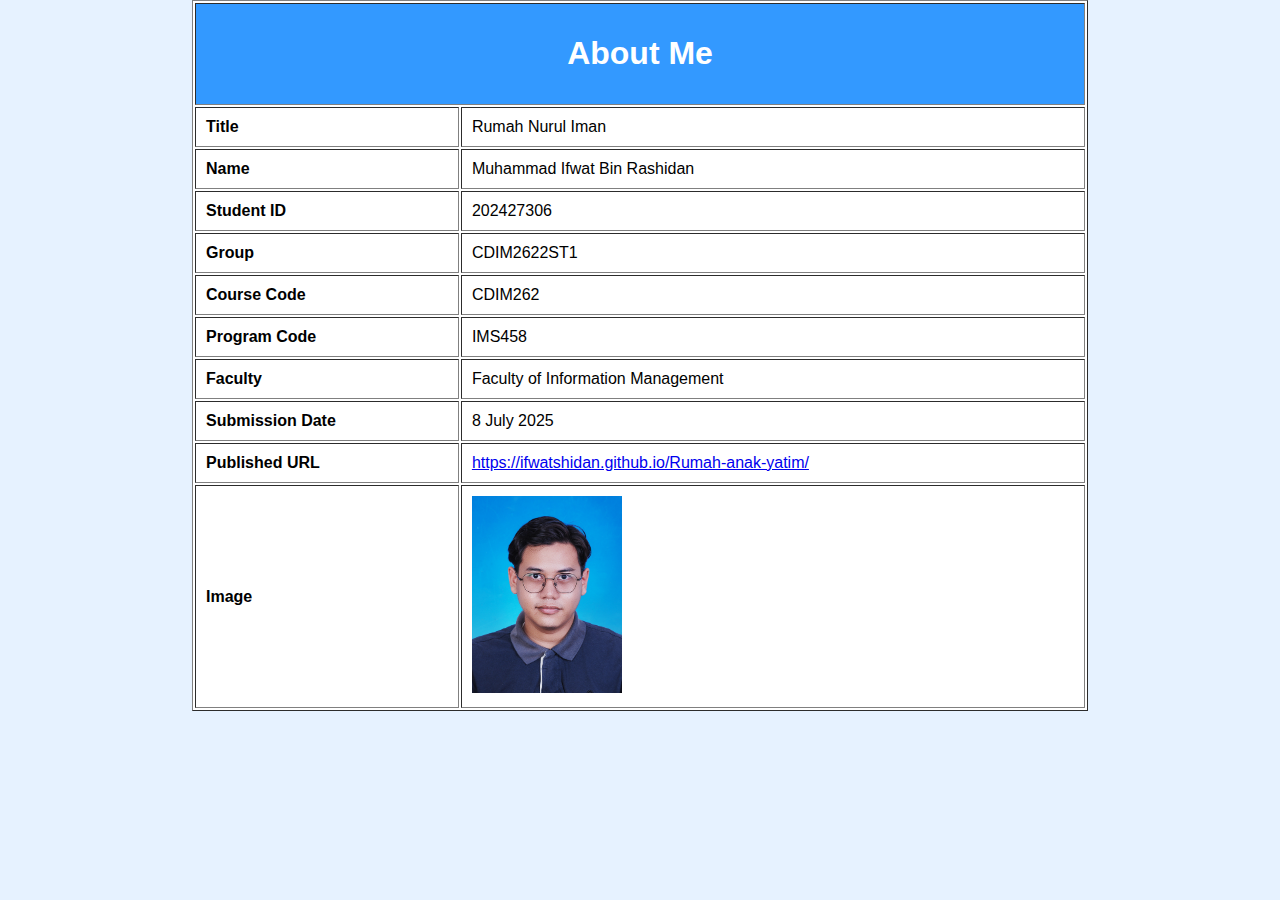
<file: aboutme.html>
<!DOCTYPE html>
<html lang="en">
<head>
  <meta charset="UTF-8">
  <title>About Me</title>
</head>
<body style="margin:0; font-family:Arial, sans-serif; background-color:#e6f2ff;">

<!-- Main Content -->
<table border="1" width="70%" align="center" cellpadding="10" style="background-color:white;">
  <tr>
    <th colspan="2" style="background-color:#3399ff; color:white;">
     <h1>About Me</h1>
    </th>
  </tr>

<tr>
   <td><strong>Title</strong></td>
   <td>Rumah Nurul Iman</td>
</tr>

<tr>
   <td><strong>Name</strong></td>
   <td>Muhammad Ifwat Bin Rashidan</td>
</tr>

<tr>
   <td><strong>Student ID</strong></td>
   <td>202427306</td>
</tr>

<tr>
   <td><strong>Group</strong></td>
   <td>CDIM2622ST1</td>
</tr>

<tr>
   <td><strong>Course Code</strong></td>
   <td>CDIM262</td>
</tr>

<tr>
   <td><strong>Program Code</strong></td>
   <td>IMS458</td>
</tr>

<tr>
   <td><strong>Faculty</strong></td>
   <td>Faculty of Information Management</td>
</tr>

<tr>
   <td><strong>Submission Date</strong></td>
   <td>8 July 2025</td>
</tr>

<tr>
   <td><strong>Published URL</strong></td>
   <td><a href="https://ifwatshidan.github.io/Rumah-anak-yatim/">https://ifwatshidan.github.io/Rumah-anak-yatim/</a></td>
</tr>

<tr>
   <td><strong>Image</strong></td>
   <td><img src="ifwat.JPG" alt="My Photo" width="150"></td>
</tr>
</table>

</body>
</html>
</file>
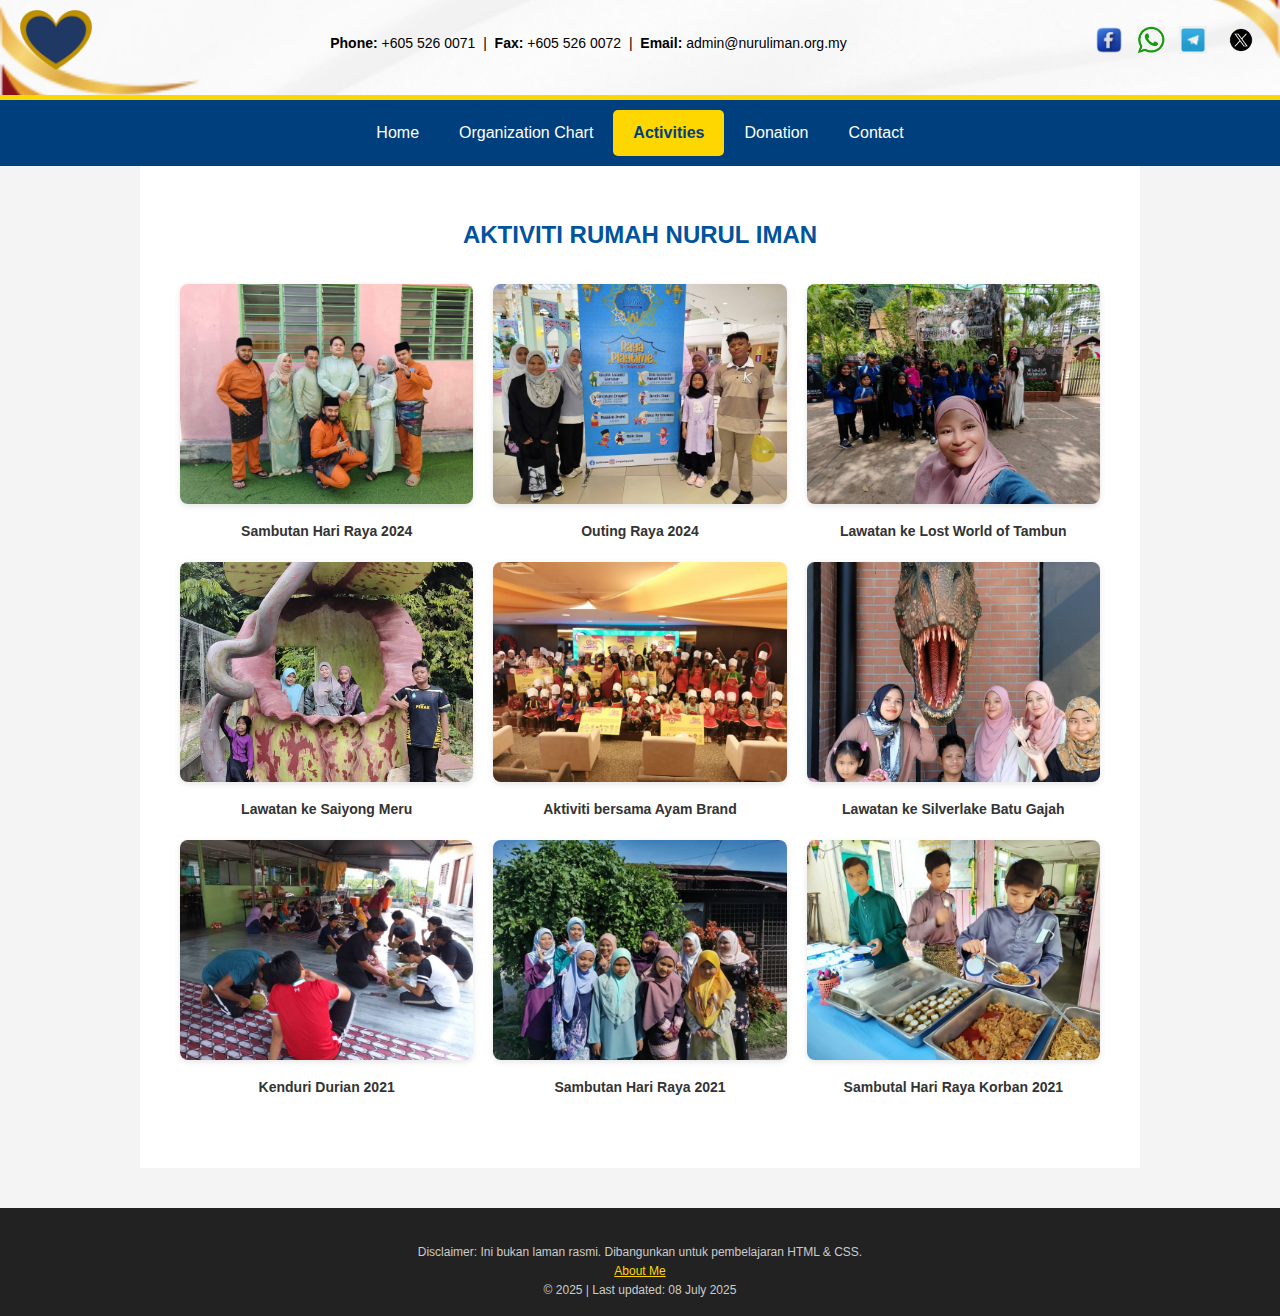
<file: activities.html>
<!DOCTYPE html>
<html lang="en">
<head>
    <meta charset="UTF-8">
    <title>Activities</title>
    <link rel="stylesheet" href="style.css">
</head>
<body>

<header class="custom-header image-header">
  <div class="header-container">
    <div class="header-left">
      <img src="logo.png" alt="Orphanage Logo" class="logo">
    </div>
    <div class="header-middle">
      <p>
        <strong>Phone:</strong> +605 526 0071 &nbsp;|&nbsp;
        <strong>Fax:</strong> +605 526 0072 &nbsp;|&nbsp;
        <strong>Email:</strong> admin@nuruliman.org.my
      </p>
    </div>
    <div class="header-right">
      <a href="https://www.facebook.com/rumah.nuruliman" target="_blank"><img src="facebook.webp" alt="Facebook"></a>
      <a href="https://api.whatsapp.com/send/?phone=60165460071" target="_blank"><img src="whatsapp.png" alt="Whatsapp"></a>
      <a href="https://t.me/rumahnuruliman" target="_blank"><img src="tele.png" alt="Telegram"></a>
      <a href="https://x.com/rumahnuruliman" target="_blank"><img src="twitter.webp" alt="Twitter"></a>
    </div>
  </div>
</header>

<nav>
  <a href="index.html">Home</a>
  <a href="chart.html">Organization Chart</a>
  <a href="activities.html" class="active">Activities</a>
  <a href="donation.html">Donation</a>
  <a href="contact.html">Contact</a>
</nav>

<main>
  <h2 class="activity-title">Aktiviti Rumah Nurul Iman</h2>

 <div class="gallery">

  <div class="gallery-item">
    <a href="#img1"><img src="raya2024.jpg" alt="Raya 2024"></a>
    <p>Sambutan Hari Raya 2024</p>
  </div>

  <div class="gallery-item">
    <a href="#img2"><img src="outingraya2024.jpg" alt="Outing Raya 2024"></a>
    <p>Outing Raya 2024</p>
  </div>

  <div class="gallery-item">
    <a href="#img3"><img src="lostworld.jpg" alt="Lawatan ke Lost World of Tambun"></a>
    <p>Lawatan ke Lost World of Tambun</p>
  </div>

  <div class="gallery-item">
    <a href="#img4"><img src="saiyong.jpg" alt="Lawatan ke Saiyong Meru"></a>
    <p>Lawatan ke Saiyong Meru</p>
  </div>

  <div class="gallery-item">
    <a href="#img5"><img src="ayambrand.jpg" alt="ayam brand"></a>
    <p>Aktiviti bersama Ayam Brand</p>
  </div>

  <div class="gallery-item">
    <a href="#img6"><img src="silverlake.jpg" alt="Silverlake Batu Gajah"></a>
    <p>Lawatan ke Silverlake Batu Gajah</p>
  </div>

  <div class="gallery-item">
    <a href="#img7"><img src="kd2021.jpg" alt="Kenduri Durian 2021"></a>
    <p>Kenduri Durian 2021</p>
  </div>

  <div class="gallery-item">
    <a href="#img8"><img src="raya2021.jpg" alt="Sambutan Hari Raya 2021"></a>
    <p>Sambutan Hari Raya 2021</p>
  </div>

  <div class="gallery-item">
    <a href="#img9"><img src="rayakorban2021.jpg" alt="Sambutal Hari Raya Korban 2021"></a>
    <p>Sambutal Hari Raya Korban 2021</p>
  </div>


</div>


  <!-- Fullscreen Preview (Lightbox style) -->
  <div class="lightbox" id="img1">
    <a href="#!" class="close"></a>
    <img src="raya2024.jpg" alt="Sambutan Raya 2024">
  </div>
  <div class="lightbox" id="img2"><a href="#!" class="close"></a><img src="outingraya2024.jpg"></div>
  <div class="lightbox" id="img3"><a href="#!" class="close"></a><img src="lostworld.jpg"></div>
  <div class="lightbox" id="img4"><a href="#!" class="close"></a><img src="saiyong.jpg"></div>
  <div class="lightbox" id="img5"><a href="#!" class="close"></a><img src="ayambrand.jpg"></div>
  <div class="lightbox" id="img6"><a href="#!" class="close"></a><img src="silverlake.jpg"></div>
  <div class="lightbox" id="img7"><a href="#!" class="close"></a><img src="kd2021.jpg"></div>
  <div class="lightbox" id="img8"><a href="#!" class="close"></a><img src="raya2021.jpg"></div>
  <div class="lightbox" id="img9"><a href="#!" class="close"></a><img src="rayakorban2021.jpg"></div>
</main>


<footer>
<div class="disclaimer">
  <p>Disclaimer: Ini bukan laman rasmi. Dibangunkan untuk pembelajaran HTML & CSS.</p>
  <p><a href="aboutme.html">About Me</a></p>
  <p>© 2025 | Last updated: 08 July 2025</p>
</div>

</footer>

</body>
</html>
</file>
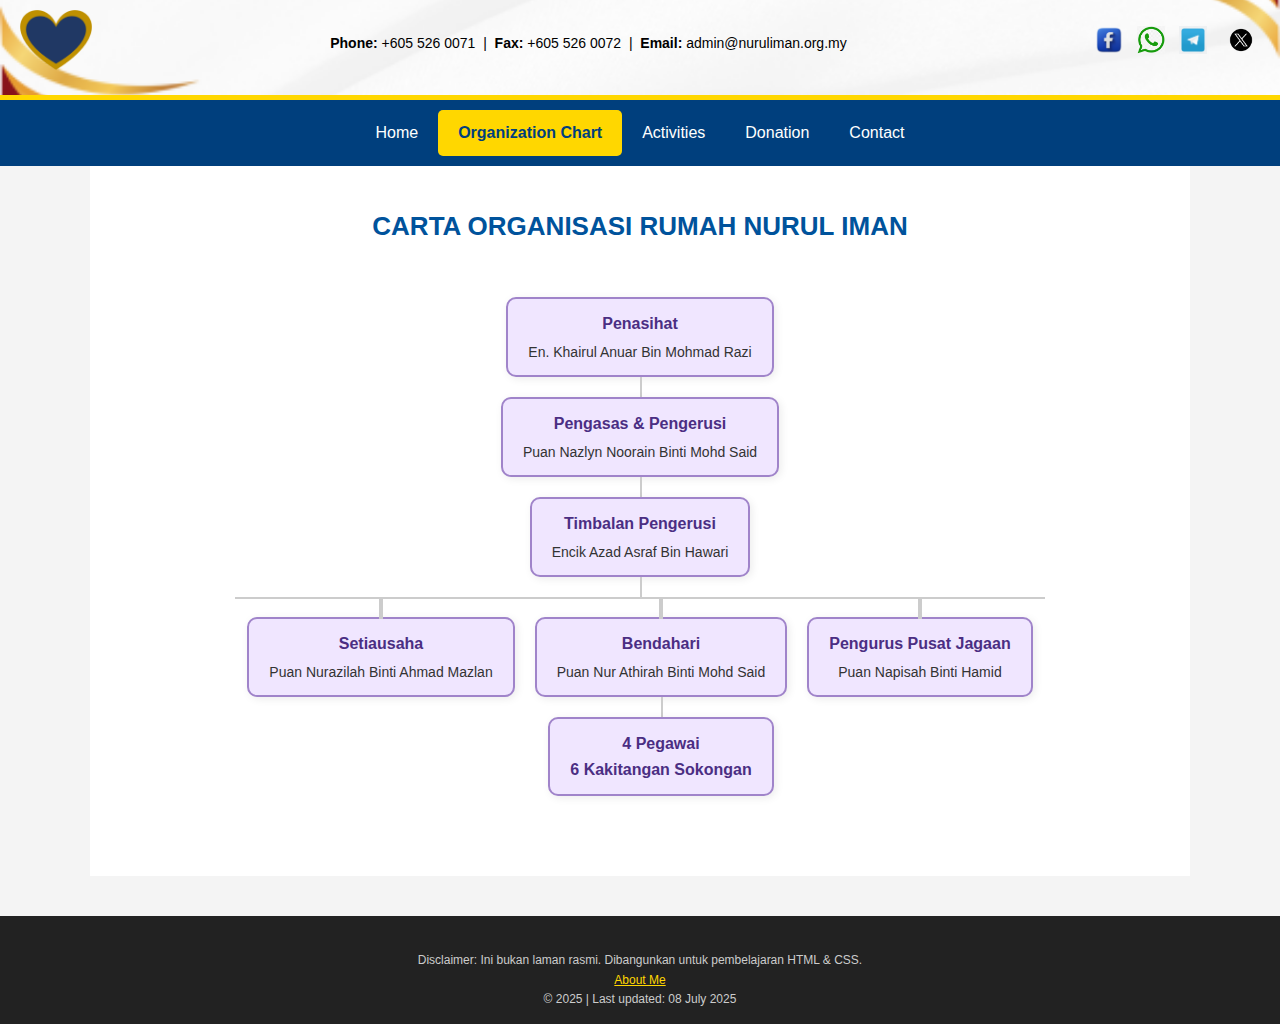
<file: chart.html>
<!DOCTYPE html>
<html lang="en">
<head>
  <meta charset="UTF-8">
  <title>Organization Chart</title>
  <link rel="stylesheet" href="style.css">
</head>
<body>

<header class="custom-header image-header">
  <div class="header-container">
    <div class="header-left">
      <img src="logo.png" alt="Orphanage Logo" class="logo">
    </div>
    <div class="header-middle">
      <p>
        <strong>Phone:</strong> +605 526 0071 &nbsp;|&nbsp;
        <strong>Fax:</strong> +605 526 0072 &nbsp;|&nbsp;
        <strong>Email:</strong> admin@nuruliman.org.my
      </p>
    </div>
    <div class="header-right">
      <a href="https://www.facebook.com/rumah.nuruliman" target="_blank"><img src="facebook.webp" alt="Facebook"></a>
      <a href="https://api.whatsapp.com/send/?phone=60165460071" target="_blank"><img src="whatsapp.png" alt="Whatsapp"></a>
      <a href="https://t.me/rumahnuruliman" target="_blank"><img src="tele.png" alt="Telegram"></a>
      <a href="https://x.com/rumahnuruliman" target="_blank"><img src="twitter.webp" alt="Twitter"></a>
    </div>
  </div>
</header>

<nav>
  <a href="index.html">Home</a>
  <a href="chart.html" class="active">Organization Chart</a>
  <a href="activities.html">Activities</a>
  <a href="donation.html">Donation</a>
  <a href="contact.html">Contact</a>
</nav>

<main class="org-chart-page">
  <h2 class="org-title">Carta Organisasi Rumah Nurul Iman</h2>

  <div class="tree">
    <ul>
      <li>
        <div class="org-box">Penasihat<br><span>En. Khairul Anuar Bin Mohmad Razi</span></div>
        <ul>
          <li>
            <div class="org-box">Pengasas & Pengerusi<br><span>Puan Nazlyn Noorain Binti Mohd Said</span></div>
            <ul>
              <li>
                <div class="org-box">Timbalan Pengerusi<br><span>Encik Azad Asraf Bin Hawari</span></div>
                <ul>
                  <li><div class="org-box">Setiausaha<br><span>Puan Nurazilah Binti Ahmad Mazlan</span></div></li>
                  <li><div class="org-box">Bendahari<br><span>Puan Nur Athirah Binti Mohd Said</span></div>
                    <ul>
                      <li><div class="org-box">4 Pegawai<br>6 Kakitangan Sokongan</div></li>
                    </ul>
                  </li>
                  <li><div class="org-box">Pengurus Pusat Jagaan<br><span>Puan Napisah Binti Hamid</span></div></li>
                </ul>
              </li>
            </ul>
          </li>
        </ul>
      </li>
    </ul>
  </div>
</main>

<footer>
  <div class="disclaimer">
    <p>Disclaimer: Ini bukan laman rasmi. Dibangunkan untuk pembelajaran HTML & CSS.</p>
    <p><a href="aboutme.html">About Me</a></p>
    <p>© 2025 | Last updated: 08 July 2025</p>
  </div>
</footer>

</body>
</html>
</file>
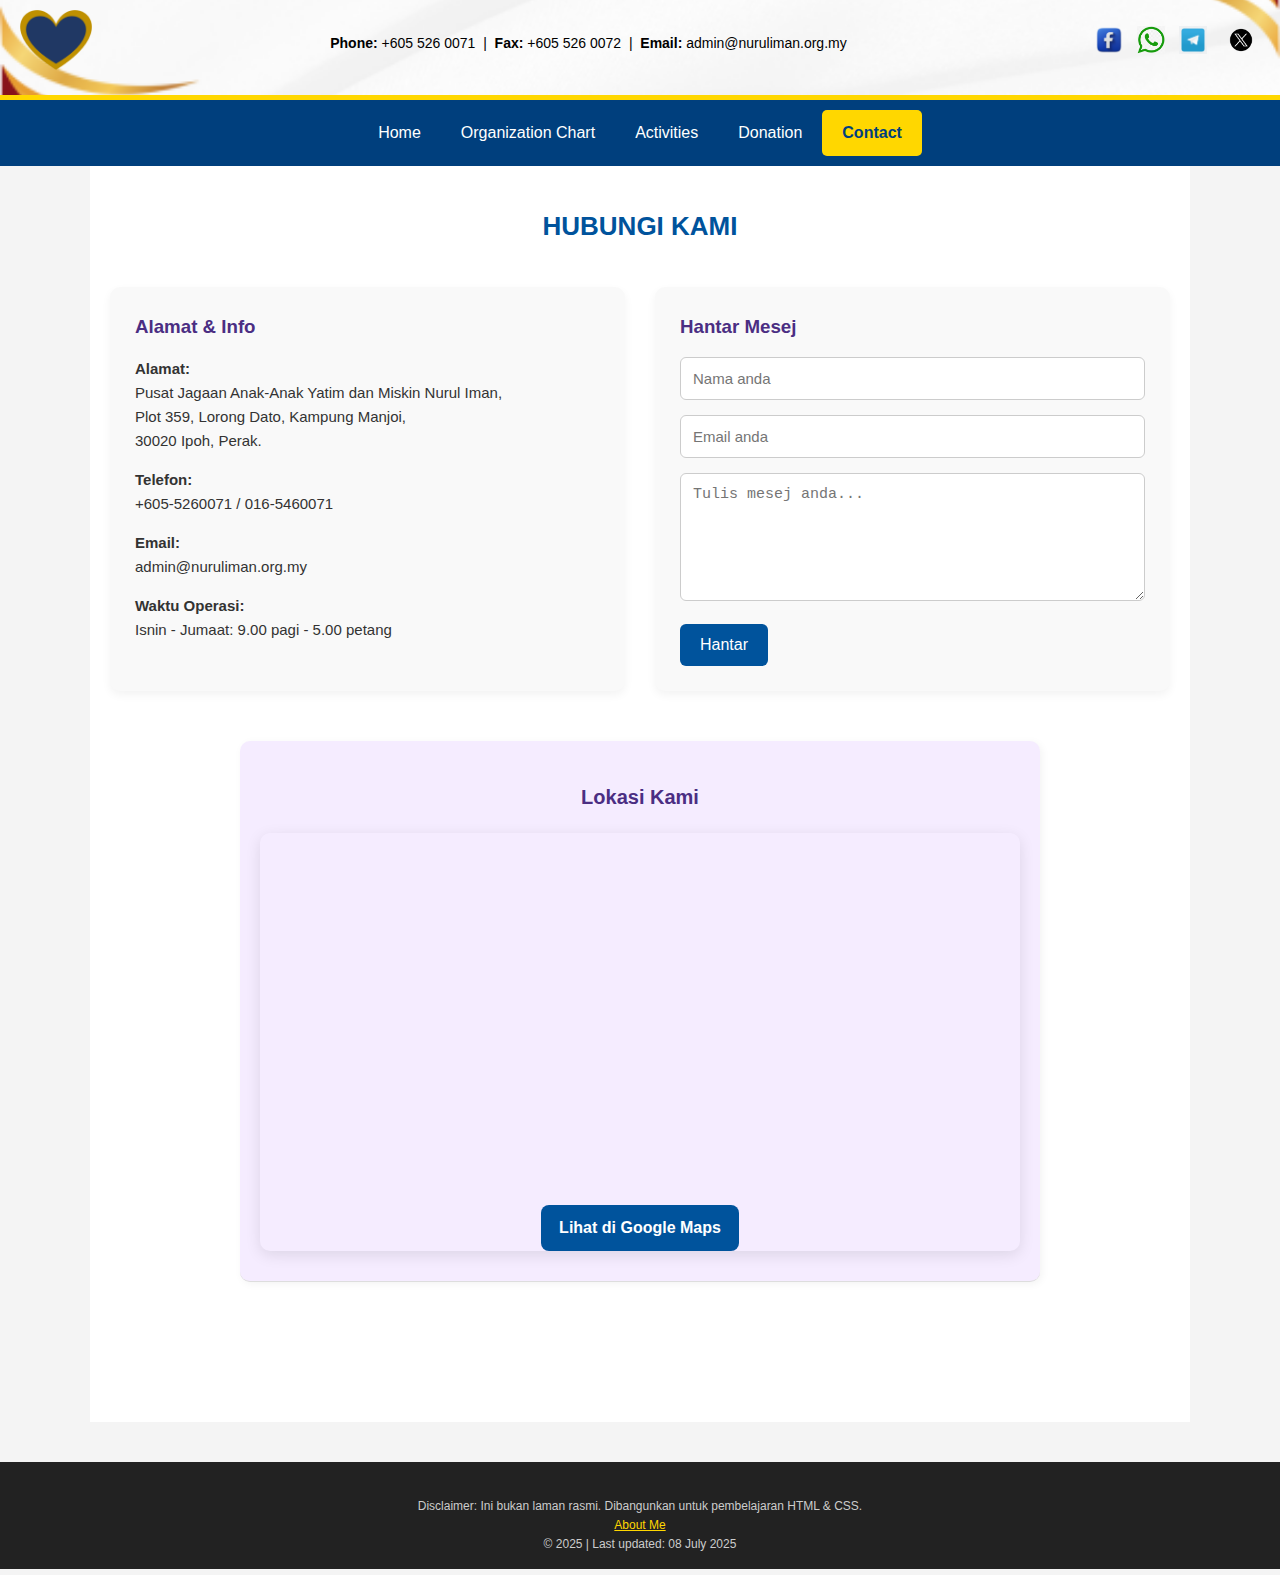
<file: contact.html>
<!DOCTYPE html>
<html lang="en">
<head>
    <meta charset="UTF-8">
    <title>Contact</title>
    <link rel="stylesheet" href="style.css">
</head>
<body>

<header class="custom-header image-header">
  <div class="header-container">
    <div class="header-left">
      <img src="logo.png" alt="Orphanage Logo" class="logo">
    </div>
    <div class="header-middle">
      <p>
        <strong>Phone:</strong> +605 526 0071 &nbsp;|&nbsp;
        <strong>Fax:</strong> +605 526 0072 &nbsp;|&nbsp;
        <strong>Email:</strong> admin@nuruliman.org.my
      </p>
    </div>
    <div class="header-right">
      <a href="https://www.facebook.com/rumah.nuruliman" target="_blank"><img src="facebook.webp" alt="Facebook"></a>
      <a href="https://api.whatsapp.com/send/?phone=60165460071" target="_blank"><img src="whatsapp.png" alt="Whatsapp"></a>
      <a href="https://t.me/rumahnuruliman" target="_blank"><img src="tele.png" alt="Telegram"></a>
      <a href="https://x.com/rumahnuruliman" target="_blank"><img src="twitter.webp" alt="Twitter"></a>
    </div>
  </div>
</header>
<nav>
  <a href="index.html">Home</a>
  <a href="chart.html">Organization Chart</a>
  <a href="activities.html">Activities</a>
  <a href="donation.html">Donation</a>
  <a href="contact.html" class="active">Contact</a>
</nav>


<main class="contact-page">
  <h2 class="contact-title">Hubungi Kami</h2>

  <div class="contact-container">

    <!-- Column Kiri: Info -->
    <div class="contact-info">
      <h3>Alamat & Info</h3>
      <p><strong>Alamat:</strong><br>
        Pusat Jagaan Anak-Anak Yatim dan Miskin Nurul Iman,<br>
        Plot 359, Lorong Dato, Kampung Manjoi,<br>
        30020 Ipoh, Perak.
      </p>
      <p><strong>Telefon:</strong><br>
        +605-5260071 / 016-5460071
      </p>
      <p><strong>Email:</strong><br>
        admin@nuruliman.org.my
      </p>
      <p><strong>Waktu Operasi:</strong><br>
        Isnin - Jumaat: 9.00 pagi - 5.00 petang
      </p>
    </div>

    <!-- Column Kanan: Borang -->
    <div class="contact-form">
      <h3>Hantar Mesej</h3>
      <form action="#" method="post">
        <input type="text" name="nama" placeholder="Nama anda" required>
        <input type="email" name="email" placeholder="Email anda" required>
        <textarea name="mesej" rows="6" placeholder="Tulis mesej anda..." required></textarea>
        <input type="submit" value="Hantar">
      </form>
    </div>

  </div>

<section class="contact-map">
  <h3>Lokasi Kami</h3>
  <div class="map-container">
    <!-- Embed Google Map -->
    <iframe 
      src="https://www.google.com/maps/embed?pb=!1m18!1m12!1m3!1d15927.105283097707!2d101.0522303!3d4.6142589!2m3!1f0!2f0!3f0!3m2!1i1024!2i768!4f13.1!3m3!1m2!1s0x31cae0125c4e91c7%3A0x7461db88e39b504a!2sRumah%20Nurul%20Iman%20Manjoi!5e0!3m2!1sen!2smy!4v1720321331234!5m2!1sen!2smy"
      width="100%" height="350" style="border:0;" allowfullscreen="" loading="lazy" referrerpolicy="no-referrer-when-downgrade">
    </iframe>

    <a href="https://www.google.com/maps/place/Rumah+Nurul+Iman+Manjoi" target="_blank" class="map-button">
      Lihat di Google Maps
    </a>
  </div>
</section>
</main>


<footer>
<div class="disclaimer">
  <p>Disclaimer: Ini bukan laman rasmi. Dibangunkan untuk pembelajaran HTML & CSS.</p>
  <p><a href="aboutme.html">About Me</a></p>
  <p>© 2025 | Last updated: 08 July 2025</p>
</div>

</footer>

</body>
</html>
</file>
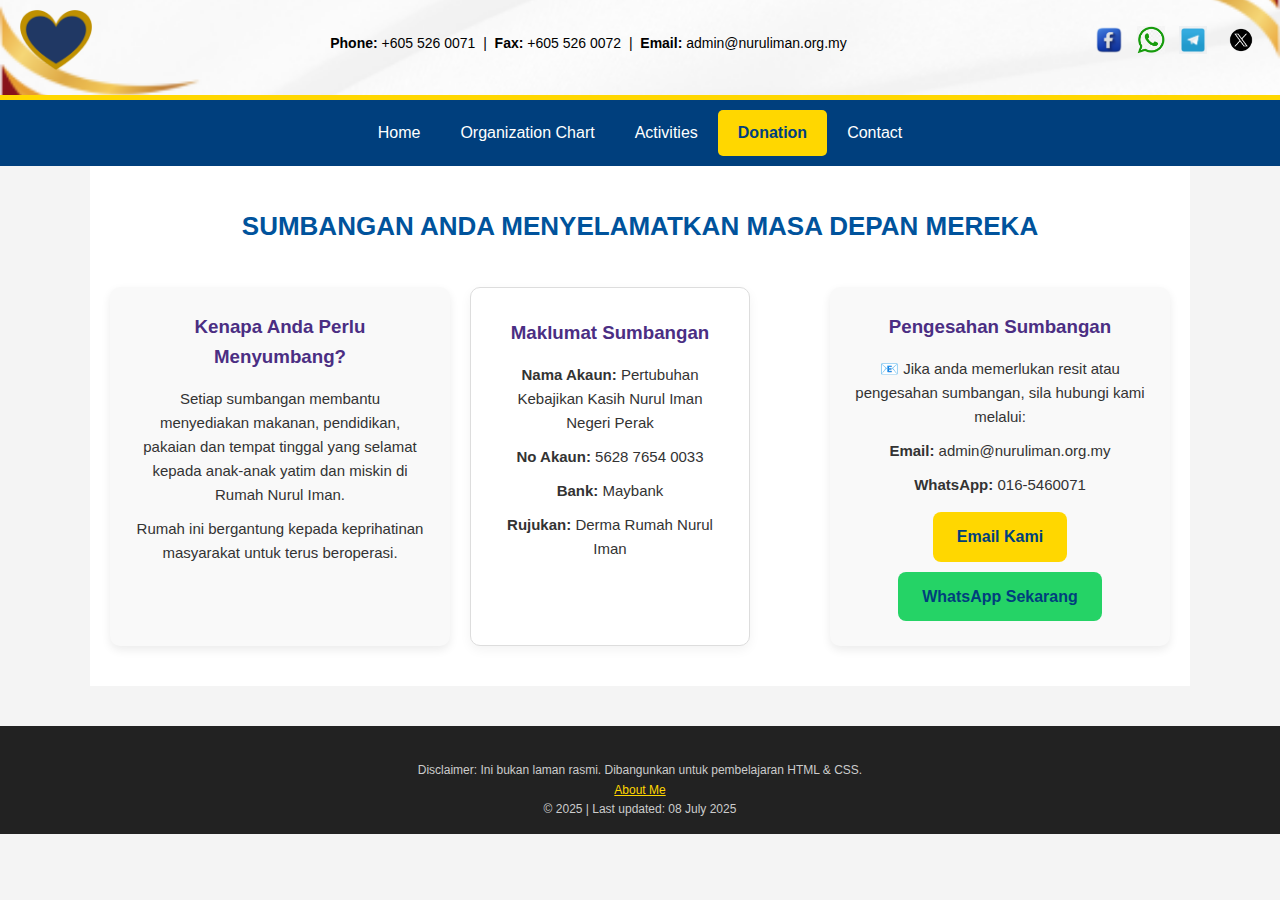
<file: donation.html>
<!DOCTYPE html>
<html lang="en">
<head>
    <meta charset="UTF-8">
    <title>Donation</title>
    <link rel="stylesheet" href="style.css">
</head>
<body>

<header class="custom-header image-header">
  <div class="header-container">
    <div class="header-left">
      <img src="logo.png" alt="Orphanage Logo" class="logo">
    </div>
    <div class="header-middle">
      <p>
        <strong>Phone:</strong> +605 526 0071 &nbsp;|&nbsp;
        <strong>Fax:</strong> +605 526 0072 &nbsp;|&nbsp;
        <strong>Email:</strong> admin@nuruliman.org.my
      </p>
    </div>
    <div class="header-right">
      <a href="https://www.facebook.com/rumah.nuruliman" target="_blank"><img src="facebook.webp" alt="Facebook"></a>
      <a href="https://api.whatsapp.com/send/?phone=60165460071" target="_blank"><img src="whatsapp.png" alt="Whatsapp"></a>
      <a href="https://t.me/rumahnuruliman" target="_blank"><img src="tele.png" alt="Telegram"></a>
      <a href="https://x.com/rumahnuruliman" target="_blank"><img src="twitter.webp" alt="Twitter"></a>
    </div>
  </div>
</header>
<nav>
  <a href="index.html">Home</a>
  <a href="chart.html">Organization Chart</a>
  <a href="activities.html">Activities</a>
  <a href="donation.html" class="active">Donation</a>
  <a href="contact.html">Contact</a>
</nav>


 <!-- Main Donation Section -->
  <main class="donation-page">
    <h2 class="donation-title">Sumbangan Anda Menyelamatkan Masa Depan Mereka</h2>

    <div class="donation-grid">

      <!-- Card 1: Reason to Donate -->
      <div class="donation-card">
        <h3>Kenapa Anda Perlu Menyumbang?</h3>
        <p>Setiap sumbangan membantu menyediakan makanan, pendidikan, pakaian dan tempat tinggal yang selamat kepada anak-anak yatim dan miskin di Rumah Nurul Iman.</p>
        <p>Rumah ini bergantung kepada keprihatinan masyarakat untuk terus beroperasi.</p>
      </div>

      <!-- Card 2: Bank Info -->
      <div class="donation-card highlight-card">
        <h3>Maklumat Sumbangan</h3>
        <p><strong>Nama Akaun:</strong> Pertubuhan Kebajikan Kasih Nurul Iman Negeri Perak</p>
        <p><strong>No Akaun:</strong> 5628 7654 0033</p>
        <p><strong>Bank:</strong> Maybank</p>
        <p><strong>Rujukan:</strong> Derma Rumah Nurul Iman</p>
      </div>

      <!-- Card 3: Resit -->
 <div class="donation-card">
  <h3>Pengesahan Sumbangan</h3>
  <p>📧 Jika anda memerlukan resit atau pengesahan sumbangan, sila hubungi kami melalui:</p>
  <p><strong>Email:</strong> admin@nuruliman.org.my</p>
  <p><strong>WhatsApp:</strong> 016-5460071</p>
  <div class="donation-buttons">
<a href="mailto:admin@nuruliman.org.my"subject=Pengesahan Sumbangan&body=Assalamualaikum, saya ingin mohon resit untuk sumbangan saya..." class="donate-button">Email Kami</a>

    <a href="https://wa.me/60165460071" class="donate-button whatsapp">WhatsApp Sekarang</a>
  </div>

    </div>
  </main>

<footer>
<div class="disclaimer">
  <p>Disclaimer: Ini bukan laman rasmi. Dibangunkan untuk pembelajaran HTML & CSS.</p>
  <p><a href="aboutme.html">About Me</a></p>
  <p>© 2025 | Last updated: 08 July 2025</p>
</div>

</footer>

</body>
</html>
</file>
<file: style.css>
/* Reset */
* {
    margin: 0;
    padding: 0;
    box-sizing: border-box;
}

/* Body global */
body {
    font-family: Arial, sans-serif;
    background-color: #f4f4f4;
    color: #333;
    line-height: 1.6;
}

/* Homepage background */
body.homepage {
    background-image: url('bg.webp');
    background-size: cover;
    background-position: center;
    background-repeat: no-repeat;
    background-attachment: fixed;
    color: white;
}

/*** HEADER ***/
.custom-header.image-header {
  background-image: url('Header.png');
  background-size: cover;
  background-repeat: no-repeat;
  background-position: center;
  height: 100px;
  border-bottom: 5px solid #FFD700;
  color: black;
}

.header-container {
  display: flex;
  justify-content: space-between;
  align-items: center;
  padding: 10px 20px;
  flex-wrap: wrap;
  width: 100%;
  background: transparent; 
}

.header-left img.logo {
  height: 60px;
}

.header-middle {
  text-align: center;
  font-size: 14px;
  line-height: 1.4;
  flex: 1;
  color: black; /* force hitam */
}

.header-middle p {
  margin: 2px 0;
  color: black !important; /* paksa override semua */
}

.header-right a img {
  height: 28px;
  margin-left: 10px;
  transition: transform 0.3s ease;
}

.header-right a img:hover {
  transform: scale(1.1);
}


/*** Navigation Bar ***/
nav {
  background-color: #003f7d;
  display: flex;
  justify-content: center;
  flex-wrap: wrap;
  padding: 10px 0;
}

nav a {
  color: white;
  text-decoration: none;
  padding: 10px 20px;
  transition: background-color 0.3s;
}

nav a:hover {
  background-color: #0071c2;
  border-radius: 5px;
}

nav a.active {
  background-color: #FFD700;
  color: #003f7d;
  border-radius: 5px;
  font-weight: bold;
}



/* Main */
main {
    padding: 20px;
    max-width: 1000px;
    margin: auto;
    background-color: white;
}

/* Headings */
h1, h2, h3 {
    color: #00539C;
    margin-bottom: 10px;
}

/* Footer */
footer {
    background-color: #222;
    color: white;
    padding: 15px;
    text-align: center;
    font-size: 14px;
    margin-top: 40px;
}

.disclaimer {
    font-size: 12px;
    color: #ccc;
    margin-top: 20px;
}

/* Forms */
form input[type="text"],
form input[type="email"],
form textarea {
    width: 100%;
    padding: 10px;
    margin-bottom: 15px;
    border: 1px solid #ccc;
    border-radius: 5px;
}

form input[type="submit"] {
    background-color: #00539C;
    color: white;
    border: none;
    padding: 10px 20px;
    cursor: pointer;
    border-radius: 5px;
}

form input[type="submit"]:hover {
    background-color: #0071c2;
}

/* === ORGANIZATION CHART SECTION === */
.org-chart-page {
  padding: 40px 20px;
  max-width: 1100px;
  margin: auto;
}

.org-title {
  text-align: center;
  margin-bottom: 30px;
  font-size: 26px;
  color: #00539C;
  text-transform: uppercase;
}

.tree {
  display: flex;
  flex-direction: column;
  align-items: center;
  overflow-x: auto;
  padding-bottom: 40px;
}

.tree ul {
  padding-top: 20px;
  position: relative;
  display: table;
  margin: auto;
}

.tree li {
  display: inline-block;
  text-align: center;
  list-style-type: none;
  position: relative;
  padding: 20px 10px 0 10px;
  vertical-align: top;
}

.tree li::before,
.tree li::after {
  content: '';
  position: absolute;
  top: 0;
  border-top: 2px solid #ccc;
  width: 50%;
  height: 20px;
}

.tree li::before {
  right: 50%;
  border-right: 2px solid #ccc;
}

.tree li::after {
  left: 50%;
  border-left: 2px solid #ccc;
}

.tree li:only-child::before,
.tree li:only-child::after {
  content: none;
}

.tree li:only-child {
  padding-top: 0;
}

.tree ul ul::before {
  content: '';
  position: absolute;
  top: 0;
  left: 50%;
  border-left: 2px solid #ccc;
  height: 20px;
}

.org-box {
  border: 2px solid #a084ca;
  background-color: #f0e6ff;
  padding: 12px 20px;
  display: inline-block;
  border-radius: 10px;
  font-weight: bold;
  color: #4b2e83;
  box-shadow: 2px 2px 8px rgba(0,0,0,0.08);
  transition: transform 0.3s ease, box-shadow 0.3s ease;
  min-width: 220px;
}

.org-box span {
  display: block;
  font-weight: normal;
  font-size: 14px;
  margin-top: 4px;
  color: #333;
}

.org-box:hover {
  transform: translateY(-4px);
  box-shadow: 0 8px 16px rgba(0,0,0,0.15);
}



/* Home page section styling */
main section {
    text-align: center;
    padding: 40px 20px 30px;
    border-bottom: 1px solid #ddd;
    background-color: #f5ecff;
    border-radius: 10px;
    margin: 100px auto;
    max-width: 800px;
    box-shadow: 2px 2px 8px rgba(0, 0, 0, 0.05);
    transition: all 0.3s ease;
    cursor: default;
}

/* Hover effect */
main section:hover {
    background-color: #ede0ff;
    transform: translateY(-5px);
    box-shadow: 0 8px 16px rgba(0, 0, 0, 0.15);
}


main section h2 {
    color: #00539C;
    margin-bottom: 15px;
    font-size: 24px;
    text-transform: uppercase;
}

main section p {
    max-width: 800px;
    margin: auto;
    margin-bottom: 10px;
    line-height: 1.8;
    font-size: 16px;
    color: #333;
}

/* GALLERY GRID */
.activity-title {
    text-align: center;
    margin: 30px 0;
    font-size: 24px;
    color: #00539C;
    text-transform: uppercase;
}

.gallery {
    display: grid;
    grid-template-columns: repeat(3, 1fr);
    gap: 20px;
    max-width: 1000px;
    margin: 0 auto 50px;
    padding: 0 20px;
    text-align: center;
}

.gallery-item {
    transition: transform 0.3s ease;
}

.gallery-item img {
    width: 100%;
    height: 220px;
    object-fit: cover;
    border-radius: 8px;
    box-shadow: 0 2px 6px rgba(0,0,0,0.1);
}

.gallery-item:hover {
    transform: scale(1.03);
}

.gallery-item p {
    margin-top: 8px;
    font-size: 14px;
    color: #333;
    font-weight: bold;
}


/* LIGHTBOX FULLSCREEN */
.lightbox {
    display: none;
    position: fixed;
    z-index: 99;
    top: 0; left: 0;
    width: 100%; height: 100%;
    background-color: rgba(0,0,0,0.8);
    text-align: center;
    padding-top: 60px;
}

.lightbox img {
    max-width: 90%;
    max-height: 80%;
    border-radius: 10px;
    box-shadow: 0 0 20px rgba(255,255,255,0.3);
}

.lightbox:target {
    display: block;
}

.lightbox .close {
    position: absolute;
    top: 20px;
    right: 30px;
    font-size: 30px;
    text-decoration: none;
    color: white;
    cursor: pointer;
}

.donation-page {
  padding: 40px 20px;
  max-width: 1100px;
  margin: auto;
  background-color: #ffffff;
}

.donation-title {
  text-align: center;
  font-size: 26px;
  margin-bottom: 40px;
  color: #00539C;
  text-transform: uppercase;
}

.donation-grid {
  display: grid;
  grid-template-columns: repeat(auto-fit, minmax(280px, 1fr));
  gap: 20px;
}

.donation-card {
  background-color: #f9f9f9;
  padding: 25px;
  border-radius: 10px;
  box-shadow: 0 4px 10px rgba(0,0,0,0.08);
  text-align: center;
  transition: transform 0.3s ease;
}

.donation-card:hover {
  transform: translateY(-5px);
  background-color: #f5ecff;
  border: 2px solid #a084ca;
}

.highlight-card {
  background-color: #f9f9f9;
  border: none;
}

.donation-card h3 {
  color: #4b2e83;
  margin-bottom: 15px;
}

.donation-card p {
  margin: 10px 0;
  color: #333;
  font-size: 15px;
}

.qr-code {
  width: 160px;
  margin-top: 10px;
  margin-bottom: 10px;
}

.donation-buttons {
  margin-top: 15px;
  display: flex;
  justify-content: center;
  gap: 10px;
  flex-wrap: wrap;
}

.donate-button {
  background-color: #00539C;
  color: white;
  padding: 10px 16px;
  border-radius: 8px;
  text-decoration: none;
  font-weight: bold;
  transition: background-color 0.3s ease;
}

.donate-button:hover {
  background-color: #003f7d;
}

.donate-button.whatsapp {
  background-color: #25D366;
}

.donate-button.whatsapp:hover {
  background-color: #1DA851;
}

.contact-page {
  padding: 40px 20px;
  max-width: 1100px;
  margin: auto;
  background-color: #fff;
}

.contact-title {
  text-align: center;
  font-size: 26px;
  margin-bottom: 40px;
  color: #00539C;
  text-transform: uppercase;
}

.contact-container {
  display: flex;
  flex-wrap: wrap;
  gap: 30px;
  justify-content: space-between;
}

.contact-info, .contact-form {
  flex: 1 1 45%;
  background-color: #f9f9f9;
  padding: 25px;
  border-radius: 10px;
  box-shadow: 0 4px 10px rgba(0,0,0,0.05);
}

.contact-info h3,
.contact-form h3 {
  color: #4b2e83;
  margin-bottom: 15px;
}

.contact-info p {
  margin-bottom: 15px;
  font-size: 15px;
  line-height: 1.6;
}

.contact-form form input[type="text"],
.contact-form form input[type="email"],
.contact-form form textarea {
  width: 100%;
  padding: 12px;
  margin-bottom: 15px;
  border: 1px solid #ccc;
  border-radius: 6px;
  font-size: 15px;
}

.contact-form form input[type="submit"] {
  background-color: #00539C;
  color: white;
  border: none;
  padding: 12px 20px;
  font-size: 16px;
  cursor: pointer;
  border-radius: 6px;
  transition: background-color 0.3s ease;
}

.contact-form form input[type="submit"]:hover {
  background-color: #003f7d;
}

.contact-map {
  margin-top: 50px;
  text-align: center;
}

.contact-map h3 {
  color: #4b2e83;
  margin-bottom: 20px;
  font-size: 20px;
}

.map-container {
  position: relative;
  max-width: 1000px;
  margin: 0 auto;
  border-radius: 10px;
  overflow: hidden;
  box-shadow: 0 4px 15px rgba(0,0,0,0.1);
}

.map-button {
  display: inline-block;
  margin-top: 15px;
  padding: 10px 18px;
  background-color: #00539C;
  color: white;
  text-decoration: none;
  border-radius: 8px;
  transition: background-color 0.3s ease;
  font-weight: bold;
}

.map-button:hover {
  background-color: #003f7d;
}

footer a {
  color: #FFD700;
  text-decoration: underline;
}

footer a:hover {
  color: #fff;
}

 /* VIDEO BANNER */
.hero {
  position: relative;
  height: 100vh;
  overflow: hidden;
  display: flex;
  justify-content: center;
  align-items: center;
  text-align: center;
  color: white;
  padding: 0;
}

.hero-video {
  position: absolute;
  top: 0;
  left: 0;
  width: 100%;
  height: 100%;
  object-fit: cover;
  z-index: -1;
  filter: brightness(0.6); /* Gelapkan video */
}

.hero-content {
  position: relative;
  z-index: 1;
  max-width: 800px;
  padding: 20px;
  background: rgba(0, 0, 0, 0.3); 
  border-radius: 12px;
}

.hero-content h1 {
  font-size: 36px;
  background: linear-gradient(to right, #FFD700, #FFC107, #FFB300);
  -webkit-background-clip: text;
  -webkit-text-fill-color: transparent;
  text-shadow: 1px 1px 3px rgba(0,0,0,0.5);
  margin-bottom: 20px;
}

.hero-content p {
  font-size: 18px;
  color: #fff;
  margin-bottom: 30px;
  text-shadow: 1px 1px 2px rgba(0,0,0,0.6);
}

.donate-button {
  background-color: #FFD700;
  color: #003f7d;
  padding: 12px 24px;
  border-radius: 8px;
  font-weight: bold;
  text-decoration: none;
  transition: background-color 0.3s ease;
}

.donate-button:hover {
  background-color: #e6c200;
}


/* VISI MISI */
.highlights {
  display: flex;
  justify-content: center;
  gap: 20px;
  flex-wrap: wrap;
  padding: 60px 20px;
  background: #f4f4f4;
}

.highlight-card {
  background: white;
  border: 1px solid #ddd;
  border-radius: 10px;
  padding: 30px;
  width: 280px;
  box-shadow: 0 4px 12px rgba(0,0,0,0.05);
  text-align: center;
  transition: transform 0.3s ease;
}

.highlight-card:hover {
  transform: translateY(-5px);
}
</file>
